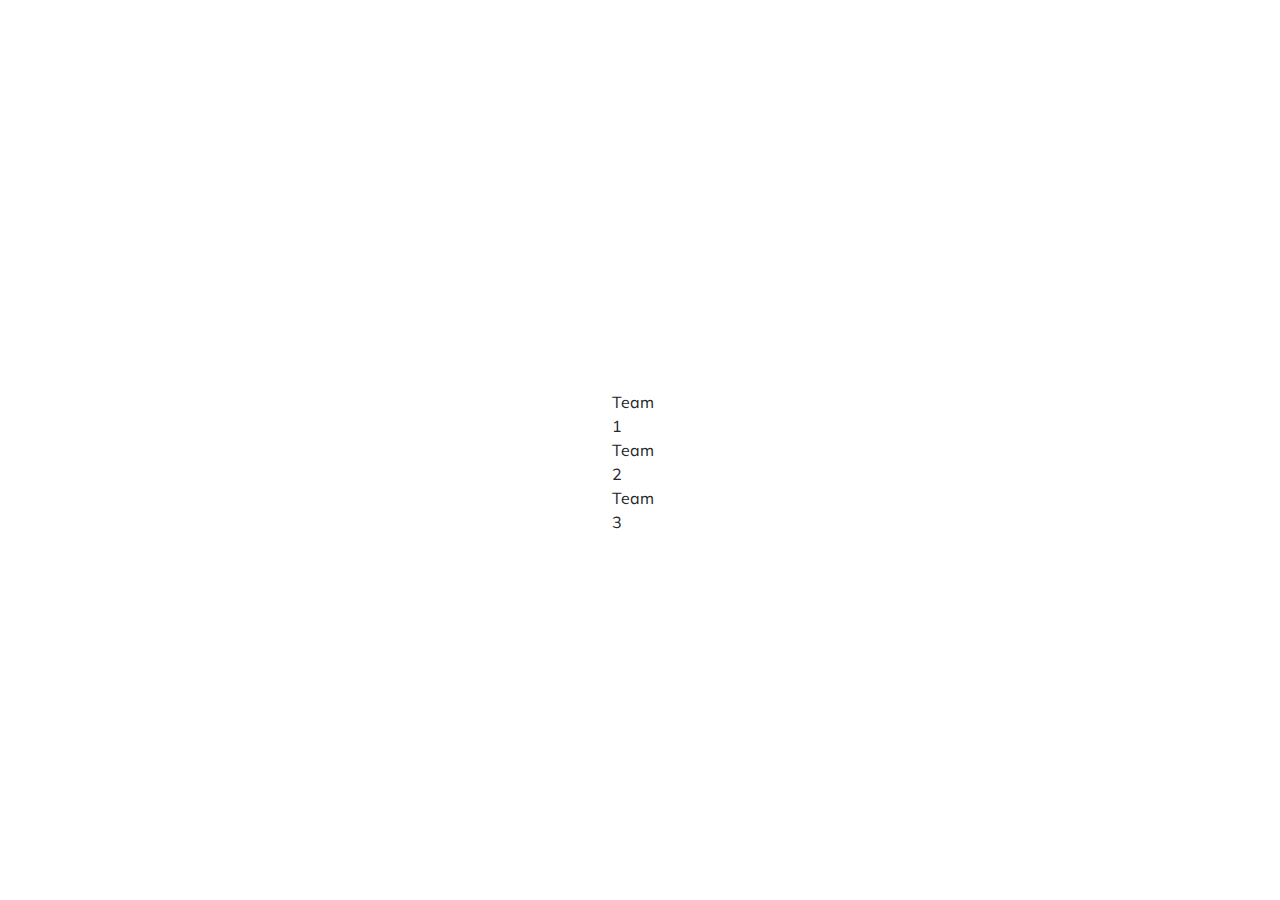
<file: team.html>
<!DOCTYPE html>
<html lang="en">
  <head>
    <meta charset="UTF-8"/>
    <meta name="viewport" content="width=device-width, initial-scale=1.0" />
    <title>Company</title>
    <link rel="stylesheet" href="https://use.fontawesome.com/releases/v5.11.2/css/all.css"/>
    <link rel="stylesheet" href="https://stackpath.bootstrapcdn.com/bootstrap/4.5.0/css/bootstrap.min.css"/>
    <link rel="stylesheet" href="./assets/css/style.css">
  </head>
  <body>

    <main>
        <section id="contact">
            <div class="row">
                <div class="container">
                    <div class="col-md-4">Team 1</div>
                    <div class="col-md-4">Team 2</div>
                    <div class="col-md-4">Team 3</div>
                </div>
            </div>
          </section>
    </main>

    <script src="https://code.jquery.com/jquery-3.5.1.slim.min.js"></script>
    <script src="https://cdn.jsdelivr.net/npm/popper.js@1.16.0/dist/umd/popper.min.js"></script>
    <script src="https://stackpath.bootstrapcdn.com/bootstrap/4.5.0/js/bootstrap.min.js"></script>
    <script src="./assets/js/script.js"></script>
  </body>
</html>
</file>
<file: assets/css/style.css>
@import url('https://fonts.googleapis.com/css2?family=Montserrat:wght@400;700&family=Muli:wght@400;800&display=swap');
@import url('https://fonts.googleapis.com/css2?family=Bungee+Inline&display=swap');

:root{
    --primary-color: #333;
    --secondary-color: #666;
    --primary-darker: #222;
    --dark-color: #111;
    --light-color: #ccc;
    --white: #f1f1f1;
    --container-width: 1300px;
    --logo-font: 'Bungee Inline', cursive;
    --nav-active-coords: 12px;
}
button{
    font-family: inherit;
}
@media (min-width: 1200px){
.container, .container-lg, .container-md, .container-sm, .container-xl {
    max-width: var(--container-width);
}
}
*{
    padding: 0;
    margin: 0;
}

html{
    scroll-behavior: smooth !important;
    scroll-padding-top: 70px;
}

body{
    font-family: 'Muli', sans-serif;
}
.fixed{
    background: var(--primary-darker);
    color: var(--white);
    position: fixed;
    top: 0;
    right: 0;
    left: 0;
    z-index: 1030;
}

#scroll{
    width: 100%;
    height: 100vh;
}

#home{
    display: flex;
    justify-content: center;
    align-items: center;
}

.navbar{
    height: 70px;
}
.navbar-nav .nav-item .nav-link{
    padding: 10px 25px;
}

.nav-link.active{
    position: relative;
    transition: all 0.5s;
}
.nav-link.active::before, 
.nav-link.active::after
{
  height: var(--nav-active-coords);
  width: var(--nav-active-coords);
  position: absolute;
  content: '';
  -webkit-transition: all 0.35s ease;
  transition: all 0.35s ease;
  /* opacity: 0; */
}

.nav-link.active::before{
    /* position: absolute; */
    /* content: ''; */
    /* border-radius: 50%; */
    /* width: 25%;
    height: 3px;
    bottom: 0;
    left: 50%;
    transform: translate(-50%,-50%);
    background: var(--light-color); */
    right: 0;
    top: 0;
    border-right: 3px solid #9b59b6;
    border-top: 3px solid #9b59b6;
    -webkit-transform: translate(-50%, 50%);
    transform: translate(-50%, 50%);
}
.nav-link.active::after{
    position: absolute;
    content: '';
    /* border-radius: 50%;
    width: 25%;
    height: 3px;
    top: 0;
    left: 50%;
    transform: translate(-50%,-50%);
    background: var(--light-color); */
    left: 0;
    bottom: -5px;
    border-left: 3px solid #9b59b6;
    border-bottom: 3px solid #9b59b6;
    -webkit-transform: translate(50%, -50%);
    transform: translate(50%, -50%);
}

.navbar.fixed .navbar-brand{
    color: var(--white);
}
.hamburger{
    color: var(--primary-color);
    transition: all 0.4s ease;
}
.navbar-col{
    display: flex;
    position: relative;
}
.navbar-toggler{
    position: relative;
}
.navbar-toggler:focus{
    outline: none;
}
.navbar.fixed .container .navbar-toggler .hamburger{
    color: var(--white);
}

.close{
    opacity: 0;
    visibility: hidden;
    position: absolute;
    top: 5px;
    left: 0;
    right: 0;
    outline: none;
    text-shadow: none;
    color: var(--dark-color);
    transition: all 0.1s ease;
}
.navbar.fixed .container .navbar-toggler .close{
    color: var(--white);
}
.close:hover{
    color: transparent;
}
.navbar-toggler[aria-expanded=true] .close{
    opacity: 1;
    visibility: visible;
}
.navbar-toggler[aria-expanded=true] .hamburger{
    opacity: 0;
    visibility: hidden;
    transform: rotate(90deg);
}


section#home{
    min-height: 100vh;
}

section{
    min-height: 100vh;
    padding-top: 1.5rem;
    display: flex;
    justify-content: center;
    align-items: center;
}

.service_icon i {
    font-size: 5rem;
}

.navbar-brand{
    font-family: var(--logo-font);
    letter-spacing: 3px;
    color: var(--dark-color);
    /* font-weight: 900; */
}
.navbar-brand-footer{
    font-family: var(--logo-font);
}

.nav-link{
    color: var(--dark-color);
}



.nav-link:not(last-child){
    margin-left: 50px;
}

.navbar-toggler-icon{
    background: url("data:image/svg+xml,%3csvg xmlns='http://www.w3.org/2000/svg' width='30' height='30' viewBox='0 0 30 30'%3e%3cpath stroke='rgba%28255, 255, 255, 0.5%29' stroke-linecap='round' stroke-miterlimit='10' stroke-width='2' d='M4 7h22M4 15h22M4 23h22'/%3e%3c/svg%3e");
}

.navbar-col.show{
    opacity: 1;
    transform: translateX(0);
}

/* #navbarNav{
    margin-top: 20px;
    z-index: 100;
} */
.nav-item a{
    color: var(--dark-color);
    transition: all 0.5s;
}
.navbar.fixed .navbar-nav .nav-item a{
    color: var(--white);
}

.hamburger{
    font-size: 25px;
}



.show{
    background-color: var(--secondary-color);

}


@media (max-width: 768px){
    .navbar-col{
        position: absolute;
        height: 100vh;
        top: 70px;
        left: 0;
        opacity: 0;
        transform: translateX(-100%);
        transition: all 200ms ease-in-out;
        z-index: 100;
    }
    .navbar-nav .nav-item .nav-link{
        color: var(--white);
        margin: 0;
        text-align: center;
        font-size: 1.5rem;
    }
    .navbar-nav,
    .navbar-nav .nav-item,
    .navbar-nav .nav-item .nav-link{
        width: 100%;
    }
}
</file>
